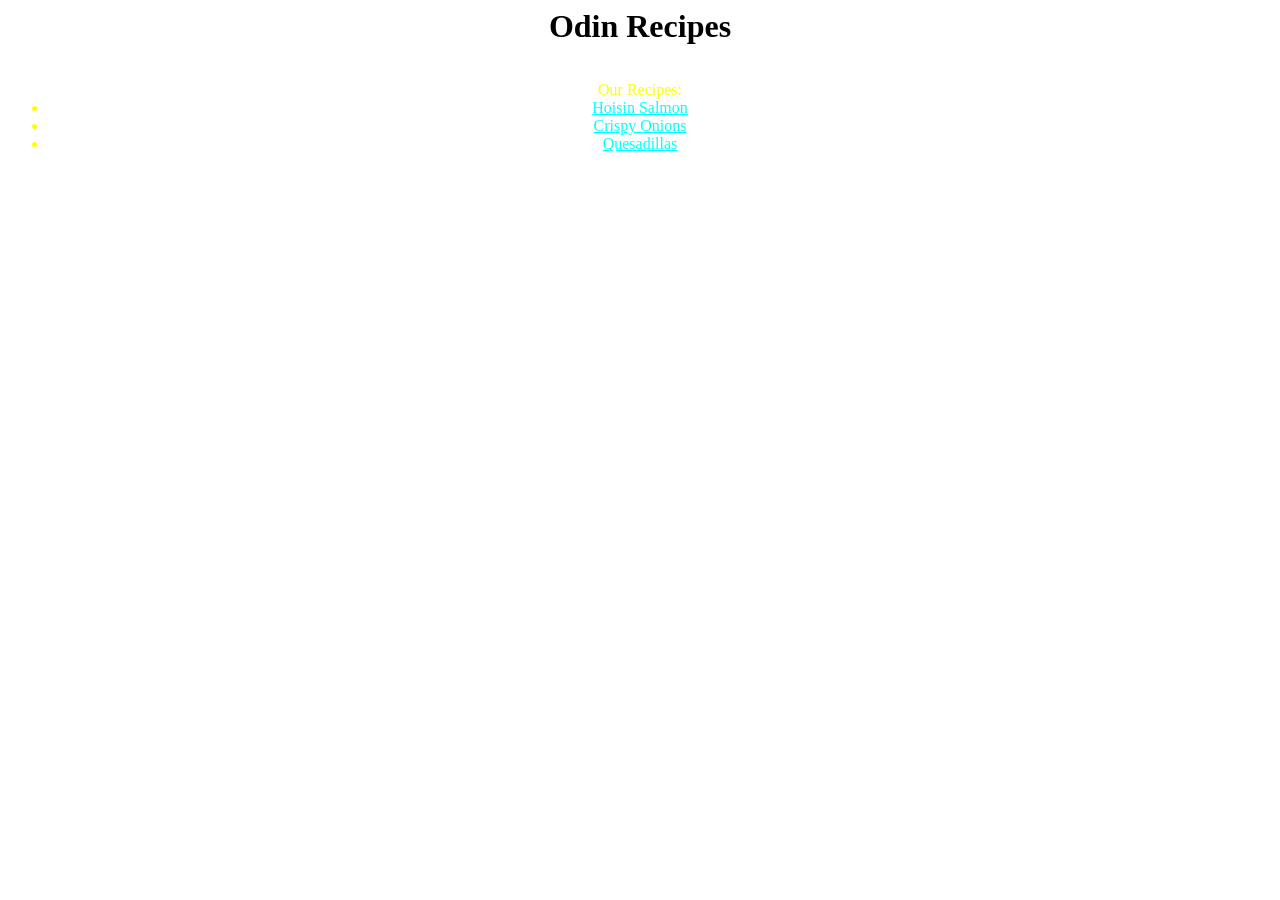
<file: index.html>
<!DOCTYPE html>
<html lang="en">
<head>
    <meta charset="UTF-8">
    <meta name="viewport" content="width=device-width, initial-scale=1.0">
    <title>Odin Recipes</title>
    <link rel="stylesheet" href="style.css">
</head>
<body>
    <header>
        <h1 class="Title">Odin Recipes</h1>
    </header>

    <ul id="recipes-title">Our Recipes:
        <li><a class="recipe" href="recipes/hoisinsalmon.html">Hoisin Salmon</a></li>
        <li><a class="recipe" href="recipes/crispyonions.html">Crispy Onions</a></li>
        <li><a class="recipe" href="recipes/quesadillas.html">Quesadillas</a></li>
    </ul>

    
    
</body>
</html>
</file>
<file: style.css>
.Title{
    text-align: center;
    margin:auto;
    padding-bottom: 20px;
}

.Title.onions{
    text-align: center;
}

.food_image{
    margin-left: 750px;
}

.description{
    text-align: center;
    font-size: 20px;
}


.ingredients_header{
    text-align: center;
    padding-left: 850px;
    padding-right: 800px;
}

.ingredients{
    text-align: center;
    margin-top: 20px;
}

.directions_header{
    padding-top: 20px;
    text-align: center;
}

.directions{
    text-align: center;
    margin-top: 20px;
}

.recipe{
    color: aqua;
    
}

#recipes-title{
    color:yellow;
    margin-right: 40px;
    
    text-align: center;
}
</file>
